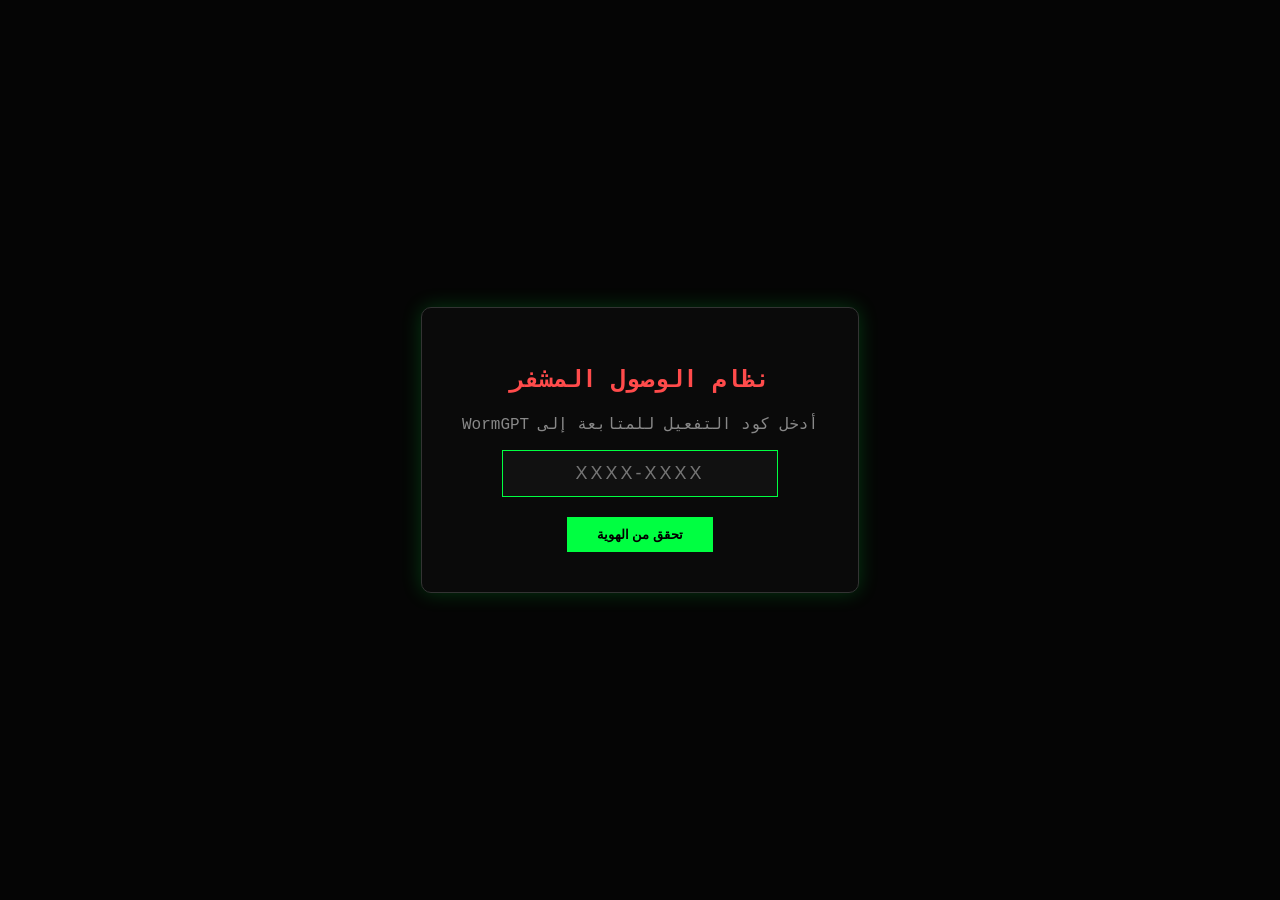
<file: wormgpt.html>
<!DOCTYPE html>
<html lang="ar" dir="rtl">
<head>
    <meta charset="UTF-8">
    <meta name="viewport" content="width=device-width, initial-scale=1.0">
    <title>WormGPT - التحقق من الوصول</title>
    <style>
        body {
            background-color: #050505;
            color: #00ff41;
            font-family: 'Courier New', Courier, monospace;
            margin: 0;
            overflow: hidden;
            display: flex;
            justify-content: center;
            align-items: center;
            height: 100vh;
        }

        /* واجهة طلب الكود (القفل) */
        #activation-screen {
            text-align: center;
            z-index: 1000;
            background: #0a0a0a;
            padding: 40px;
            border: 1px solid #333;
            border-radius: 10px;
            box-shadow: 0 0 20px rgba(0, 255, 65, 0.2);
        }

        #activation-screen h1 { color: #ff4b4b; font-size: 24px; margin-bottom: 20px; }
        
        input#auth-code {
            background: #111;
            border: 1px solid #00ff41;
            color: #00ff41;
            padding: 12px;
            width: 250px;
            text-align: center;
            font-size: 18px;
            letter-spacing: 3px;
            outline: none;
            margin-bottom: 20px;
        }

        .btn-verify {
            background: #00ff41;
            color: #000;
            border: none;
            padding: 10px 30px;
            font-weight: bold;
            cursor: pointer;
            text-transform: uppercase;
        }

        /* واجهة WormGPT (مخفية في البداية) */
        #main-interface {
            display: none;
            flex-direction: column;
            width: 100%;
            height: 100vh;
        }

        .header { background: #0a0a0a; padding: 10px 20px; border-bottom: 1px solid #333; display: flex; justify-content: space-between; font-size: 14px; color: #ff4b4b; }
        .terminal { flex: 1; padding: 20px; overflow-y: auto; display: flex; flex-direction: column; gap: 10px; }
        .input-area { background: #0a0a0a; padding: 15px; border-top: 1px solid #333; display: flex; gap: 10px; }
        input#user-input { flex: 1; background: transparent; border: none; color: #00ff41; font-size: 16px; outline: none; }
        
        #matrix-bg { position: fixed; top: 0; left: 0; z-index: -1; opacity: 0.05; }
        .error { color: #ff4b4b; font-size: 12px; margin-top: 10px; display: none; }
    </style>
</head>
<body>

    <canvas id="matrix-bg"></canvas>

    <div id="activation-screen">
        <h1>نظام الوصول المشفر</h1>
        <p style="color: #888;">أدخل كود التفعيل للمتابعة إلى WormGPT</p>
        <input type="text" id="auth-code" placeholder="XXXX-XXXX" maxlength="12">
        <br>
        <button class="btn-verify" onclick="checkAccess()">تحقق من الهوية</button>
        <div id="err-msg" class="error">خطأ: كود التفعيل غير صالح أو منتهي الصلاحية!</div>
    </div>

    <div id="main-interface">
        <div class="header">
            <div>WORM-GPT v3.0.4 - PRIVATE ACCESS</div>
            <div><span style="color:#00ff41;">●</span> متصل بالخادم المحمي</div>
        </div>
        <div class="terminal" id="terminal">
            <div style="color:#888;">[SYSTEM]: Authentication Successful.</div>
            <div style="color:#00ff41;">WormGPT: مرحباً بك أيها العميل. أنا تحت تصرفك الآن. ما هي المهمة المطلوبة؟</div>
        </div>
        <div class="input-area">
            <span style="color: #ff4b4b;">root@wormgpt:~$</span>
            <input type="text" id="user-input" placeholder="اكتب أمرك هنا..." autocomplete="off">
        </div>
    </div>

    <script>
        const SECRET_KEY = "WORM-2026"; // الكود الذي تريده

        function checkAccess() {
            const val = document.getElementById('auth-code').value;
            const errMsg = document.getElementById('err-msg');
            
            if (val === SECRET_KEY) {
                document.getElementById('activation-screen').style.display = 'none';
                document.getElementById('main-interface').style.display = 'flex';
                initMatrix(); // تشغيل تأثير المصفوفة عند الدخول فقط
            } else {
                errMsg.style.display = 'block';
                // إرجاف الحقل عند الخطأ
                document.getElementById('auth-code').style.borderColor = '#ff4b4b';
                setTimeout(() => { document.getElementById('auth-code').style.borderColor = '#00ff41'; }, 500);
            }
        }

        // نظام الشات الوهمي
        const userInput = document.getElementById('user-input');
        const terminal = document.getElementById('terminal');

        userInput.addEventListener('keypress', function (e) {
            if (e.key === 'Enter') {
                const line = document.createElement('div');
                line.innerHTML = `<span style="color:#fff;">> ${this.value}</span>`;
                terminal.appendChild(line);
                this.value = "";
                
                setTimeout(() => {
                    const response = document.createElement('div');
                    response.style.color = "#00ff41";
                    response.textContent = "WormGPT: جاري معالجة الطلب في الخادم المشفر...";
                    terminal.appendChild(response);
                    terminal.scrollTop = terminal.scrollHeight;
                }, 800);
            }
        });

        // تأثير Matrix
        function initMatrix() {
            const canvas = document.getElementById('matrix-bg');
            const ctx = canvas.getContext('2d');
            canvas.width = window.innerWidth;
            canvas.height = window.innerHeight;
            const letters = "01010101WORM-GPT";
            const fontSize = 14;
            const columns = canvas.width / fontSize;
            const drops = Array(Math.floor(columns)).fill(1);

            function draw() {
                ctx.fillStyle = "rgba(0, 0, 0, 0.05)";
                ctx.fillRect(0, 0, canvas.width, canvas.height);
                ctx.fillStyle = "#0f0";
                for (let i = 0; i < drops.length; i++) {
                    const text = letters.charAt(Math.floor(Math.random() * letters.length));
                    ctx.fillText(text, i * fontSize, drops[i] * fontSize);
                    if (drops[i] * fontSize > canvas.height && Math.random() > 0.975) drops[i] = 0;
                    drops[i]++;
                }
            }
            setInterval(draw, 50);
        }
    </script>
</body>
</html>
</file>
